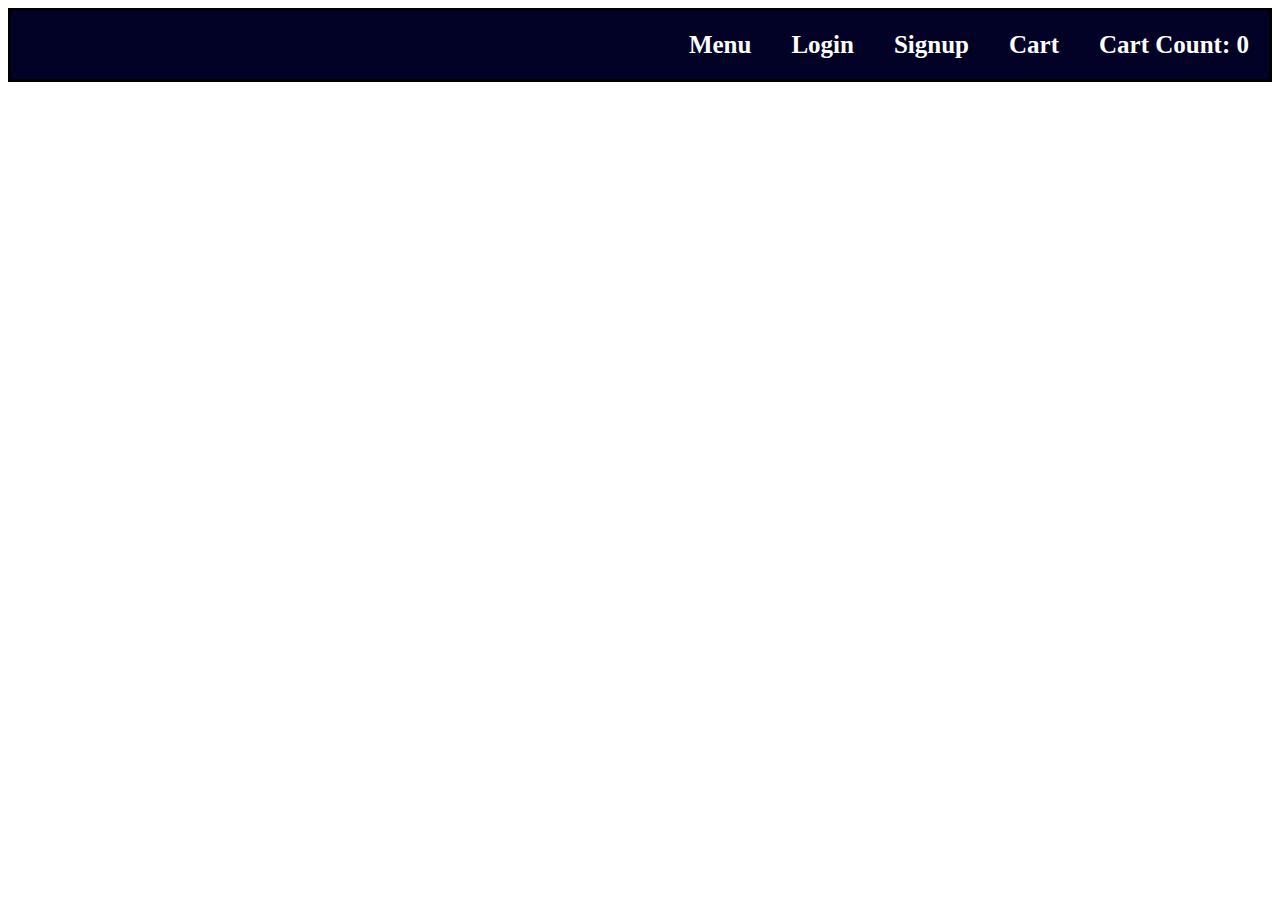
<file: TemplateU3C2/index.html>
<!DOCTYPE html>
<html lang="en">

  <head>
    <meta charset="UTF-8" />
    <meta http-equiv="X-UA-Compatible" content="IE=edge" />
    <meta name="viewport" content="width=device-width, initial-scale=1.0" />
    <title>Home</title>
    <link rel="stylesheet" href="index.css">
  </head>

  <body>
    <div id="navbar">
      <!--Add menu divs here-->
      <div>menu</div>
      <div>login</div>
      <div>signup</div>
      <div onclick="window.location.href='cart.html'"> Cart </div>
      <div id="count"></div>
    </div>

    <div id="menu">

      <!--Show indian dishes here in grid format-->
      <!-- add an add to cart button to each dish, give it HTML id as 'addtocart' -->

    </div>
  </body>

</html>
<script src="index.js"></script>
</file>
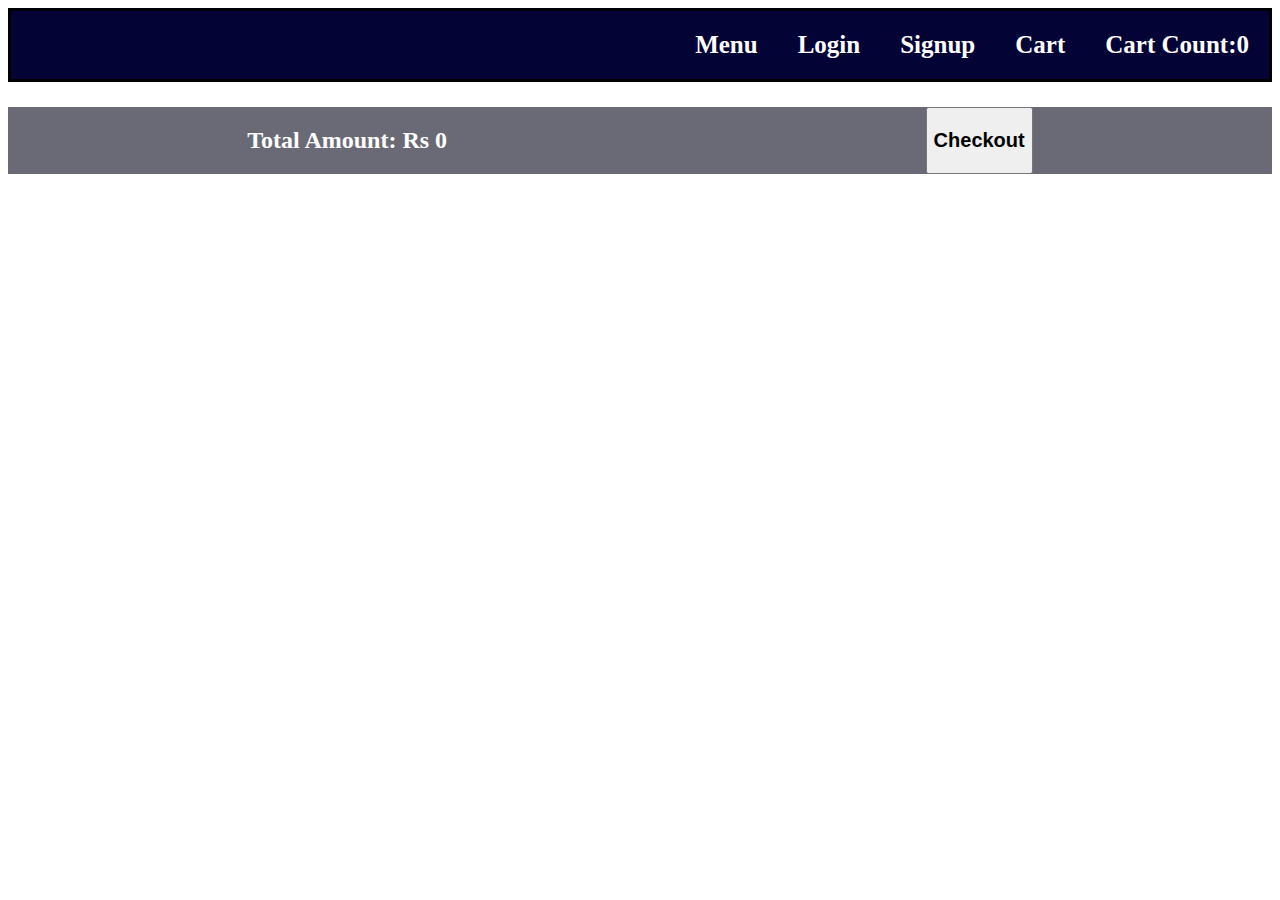
<file: TemplateU3C2/cart.html>
<!DOCTYPE html>
<html lang="en">

  <head>
    <meta charset="UTF-8" />
    <meta http-equiv="X-UA-Compatible" content="IE=edge" />
    <meta name="viewport" content="width=device-width, initial-scale=1.0" />
    <title>Document</title>
    <link rel="stylesheet" href="cart.css">
  </head>

  <style></style>

  <body>
    <div id="navbar">
      <!--Add menu divs here-->
      <div onclick="window.location.href='index.html'">menu</div>
      <div>login</div>
      <div>signup</div>
      <div onclick="window.location.href='cart.html'">cart</div>
      <div id="count"></div>
    </div>
    <div id="total_div">
      <h2 id="total">
        <!--Show cart total ONLY here-->
      </h2>
     <button onclick="window.location.href='checkout.html'" > <h2>Checkout</h2> </button>

    </div>
    <div id="cart">
      <!--Show dishes added to cart here-->
      <!-- add an remove button to each dish so that you can remove that dish from cart, give it HTML id as 'remove' -->

    </div>
  </body>

</html>
<script src="cart.js"></script>
</file>
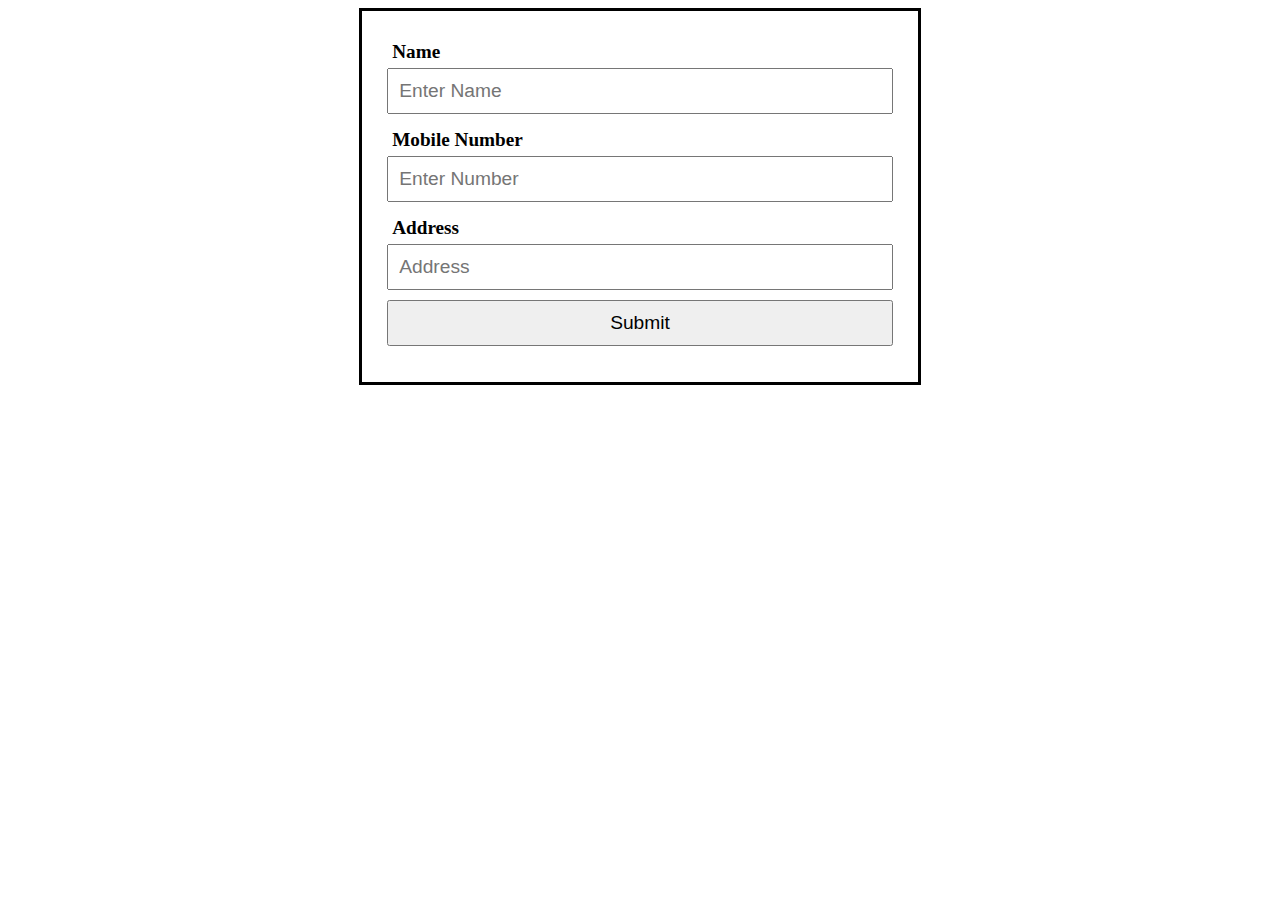
<file: TemplateU3C2/checkout.html>
<!DOCTYPE html>
<html lang="en">

  <head>
    <meta charset="UTF-8" />
    <meta http-equiv="X-UA-Compatible" content="IE=edge" />
    <meta name="viewport" content="width=device-width, initial-scale=1.0" />
    <title>Checkout</title>
    <link rel="stylesheet" href="checkout.css">
  </head>

  <body>
    <div id="orderform-">
      <!--Add your form html element here-->
      <!--In form, give #name,#number and #address as HTML id's to relevant input elements -->
      <form>
        <div>Name</div>
        <input id="name" type="text"placeholder="Enter Name">
        <div>Mobile Number</div>
        <input id="number" type="number"placeholder="Enter Number">
        <div>Address</div>
        <input id="address" type="text"placeholder="Address">
        <input type="submit">
      </form>
    </div>
  </body>

</html>
<script src="checkout.js"></script>
</file>
<file: TemplateU3C2/index.css>
#navbar{
    display: flex;
    justify-content: end;
    margin-bottom: 2%;
    border: solid black;
    background-color: rgb(2, 2, 39);
    color: white;
}
#navbar>div{
    margin: 10px;
    padding:10px;
    font-size: 25px;
    text-transform: capitalize;
    font-weight: bold;
}

#menu{
    display: grid;
    grid-template-columns: repeat(4,1fr);
    grid-gap:40px
}
#menu img{
    width: 100%;
}
#menu img:hover{
    box-shadow: rgba(33, 35, 38, 0.1) 0px 10px 10px -10px;
    border: 1px solid rgb(247, 239, 239);
}
#menu>div{
    display:flex;
    flex-direction: column;
    justify-content: space-between;
    text-align: center;
    box-shadow: rgba(0, 0, 0, 0.15) 1.95px 1.95px 2.6px;
}
#menu>div>h2{
    margin: 5px;
}



#addtocart{
    background-color: black;
    color: white;
    font-size: larger;
}

@media screen and (min-width:0px) and (max-width:320px)
            {#menu{
                grid-template-columns: repeat(1,1fr);
            }
            }

@media screen and (min-width:320px) and (max-width:720px)
{
    #menu{
    grid-template-columns: repeat(2,1fr);
    }
}
</file>
<file: TemplateU3C2/cart.css>
#navbar{
    display: flex;
    justify-content: end;
    margin-bottom: 2%;
    border: solid black;
    background-color: rgb(3, 3, 53);
    color: white;
}
#navbar>div{
    margin: 10px;
    padding:10px;
    font-size: 25px;
    text-transform: capitalize;
    font-weight: bold;
}

#total_div{
    display: flex;
    justify-content: space-around;
    background-color: rgb(106, 106, 119);
    color: white;
}

#cart{
    margin-top: 2%;
    display: grid;
    grid-template-columns: repeat(4,1fr);
    grid-gap:20px;
    text-align: center;

}
#cart >div{
    display: flex;
    flex-direction: column;
    box-shadow: rgba(6, 24, 44, 0.4) 0px 0px 0px 2px, rgba(6, 24, 44, 0.65) 0px 4px 6px -1px, rgba(255, 255, 255, 0.08) 0px 1px 0px inset;
}
#cart>div>h2{
    margin: 5px;
}
#cart button{
    background-color: black;
    color: white;
    padding: 10px;
}
#cart img{
width: 100%;
}
#cart img:hover{
    box-shadow: rgba(33, 35, 38, 0.1) 0px 10px 10px -10px;
    border: 1px solid rgb(247, 239, 239);
}
</file>
<file: TemplateU3C2/checkout.css>
form{
    width: 40%;
    margin: auto;
    border: solid;
    display: flex;
    flex-direction: column;
    padding:2% ;
}
form>input{
    padding: 10px;
    font-size: larger;
    margin-bottom: 10px;
}
form>div{
    font-size: larger;
    font-weight: bold;
    padding: 5px;
}
</file>
